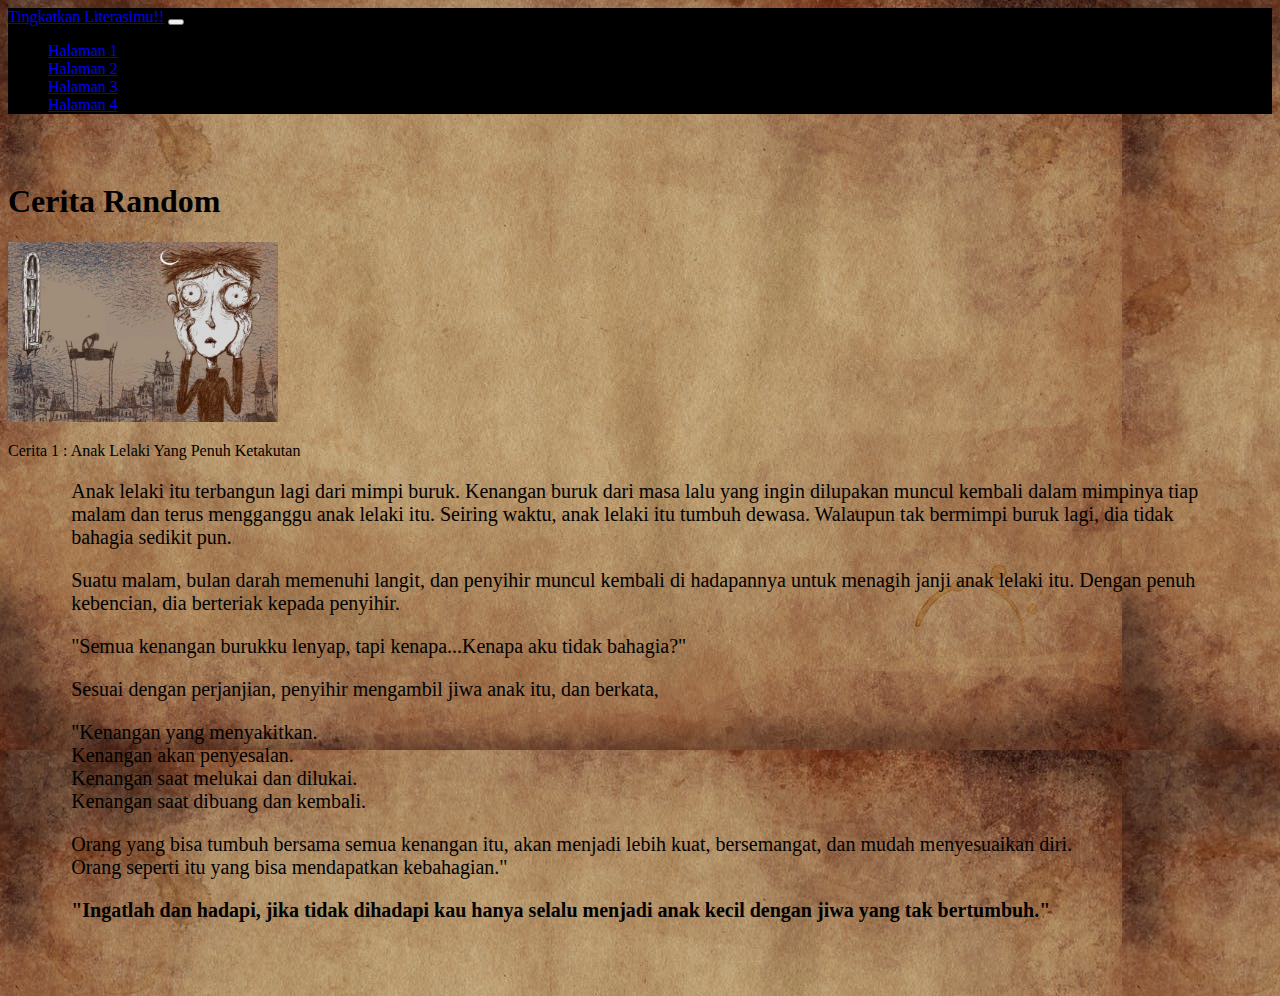
<file: halaman1/index.html>
<!doctype html>
<html lang="en">
  <head>
    <meta charset="utf-8">
    <meta name="viewport" content="width=device-width, initial-scale=1">
    <title>Halaman 1</title>

    <!--CSS-->
    <link rel="stylesheet" href="style.css">

    <!--Boostrap CSS-->
    <link href="https://cdn.jsdelivr.net/npm/bootstrap@5.3.2/dist/css/bootstrap.min.css" rel="stylesheet" integrity="sha384-T3c6CoIi6uLrA9TneNEoa7RxnatzjcDSCmG1MXxSR1GAsXEV/Dwwykc2MPK8M2HN" crossorigin="anonymous">
  </head>
  <body>
    
    <!--navbar-->
    <nav class="navbar navbar-expand-lg shadow-sm fixed-top navbar-dark">
        <div class="container">
          <a class="navbar-brand fs-4" href="file:///E:/sekolah/KRPL/tugas3_cerita/home/index.html">Tingkatkan Literasimu!!</a>
          <button class="navbar-toggler" type="button" data-bs-toggle="collapse" data-bs-target="#navbarNav" aria-controls="navbarNav" aria-expanded="false" aria-label="Toggle navigation">
            <span class="navbar-toggler-icon"></span>
          </button>
          <div class="collapse navbar-collapse" id="navbarNav">
            <ul class="navbar-nav ms-auto">
              <li class="nav-item">
                <a class="nav-link fs-5 active" aria-current="page" href="#">Halaman 1</a>
              </li>
              <li class="nav-item">
                <a class="nav-link fs-5" href="file:///E:/sekolah/KRPL/tugas3_cerita/halaman2/index.html">Halaman 2</a>
              </li>
              <li class="nav-item">
                <a class="nav-link fs-5" href="file:///E:/sekolah/KRPL/tugas3_cerita/halaman3/index.html">Halaman 3</a>
              </li>
              <li class="nav-item">
                <a class="nav-link fs-5" href="file:///E:/sekolah/KRPL/tugas3_cerita/halaman4/index.html">Halaman 4</a>
              </li>
            </ul>
          </div>
        </div>
      </nav>
    <!--end nav-->

    <!--Judul&Gambar-->
      <section class="judul">
        <div class="row text-center">
            <div class="col mt-5">
              <h1 class="display-6 mb-3">Cerita Random</h1>
              <img src="foto1.jpg" width="270">
              <p class="fs-3 mt-2 mb-3">Cerita 1 : Anak Lelaki Yang Penuh Ketakutan</p>
            </div>
      </section>
    <!--end Judul&Gambar-->
    
    <!--isi cerita-->
      <section class="cerita">
        <div class="text-center">
            <div>
                <p>Anak lelaki itu terbangun lagi dari mimpi buruk. Kenangan buruk dari masa lalu yang ingin dilupakan muncul kembali 
                    dalam mimpinya tiap malam dan terus mengganggu anak lelaki itu. Seiring waktu, anak lelaki itu tumbuh dewasa. 
                    Walaupun tak bermimpi buruk lagi, dia tidak bahagia sedikit pun.
                </p>
    
                <p>Suatu malam, bulan darah memenuhi langit, dan penyihir muncul kembali di hadapannya untuk menagih janji anak lelaki itu. 
                    Dengan penuh kebencian, dia berteriak kepada penyihir.
                </p>
    
                <p class="fst-italic">"Semua kenangan burukku lenyap, tapi kenapa...Kenapa aku tidak bahagia?"
                </p>
    
                <p>Sesuai dengan perjanjian, penyihir mengambil jiwa anak itu, dan berkata,
                </p>
    
                <p class="fst-italic">"Kenangan yang menyakitkan. 
                    <br>
                    Kenangan akan penyesalan. 
                    <br>
                    Kenangan saat melukai dan dilukai. 
                    <br>
                    Kenangan saat dibuang dan kembali.
                </p>
    
                <p class="fst-italic">Orang yang bisa tumbuh bersama semua kenangan itu, akan menjadi lebih kuat, bersemangat, dan mudah menyesuaikan diri.
                    <br>
                    Orang seperti itu yang bisa mendapatkan kebahagian."
                </p>
    
                <p class="fst-italic"><b>"Ingatlah dan hadapi, jika tidak dihadapi kau hanya selalu menjadi anak kecil dengan jiwa yang tak bertumbuh."    
                </b></p>
                <br>
                <br>
            </div>
        </div>
      </section>
    <!--end isi cerita-->

    <script src="https://cdn.jsdelivr.net/npm/bootstrap@5.3.2/dist/js/bootstrap.bundle.min.js" integrity="sha384-C6RzsynM9kWDrMNeT87bh95OGNyZPhcTNXj1NW7RuBCsyN/o0jlpcV8Qyq46cDfL" crossorigin="anonymous"></script>
  </body>
</html>
</file>
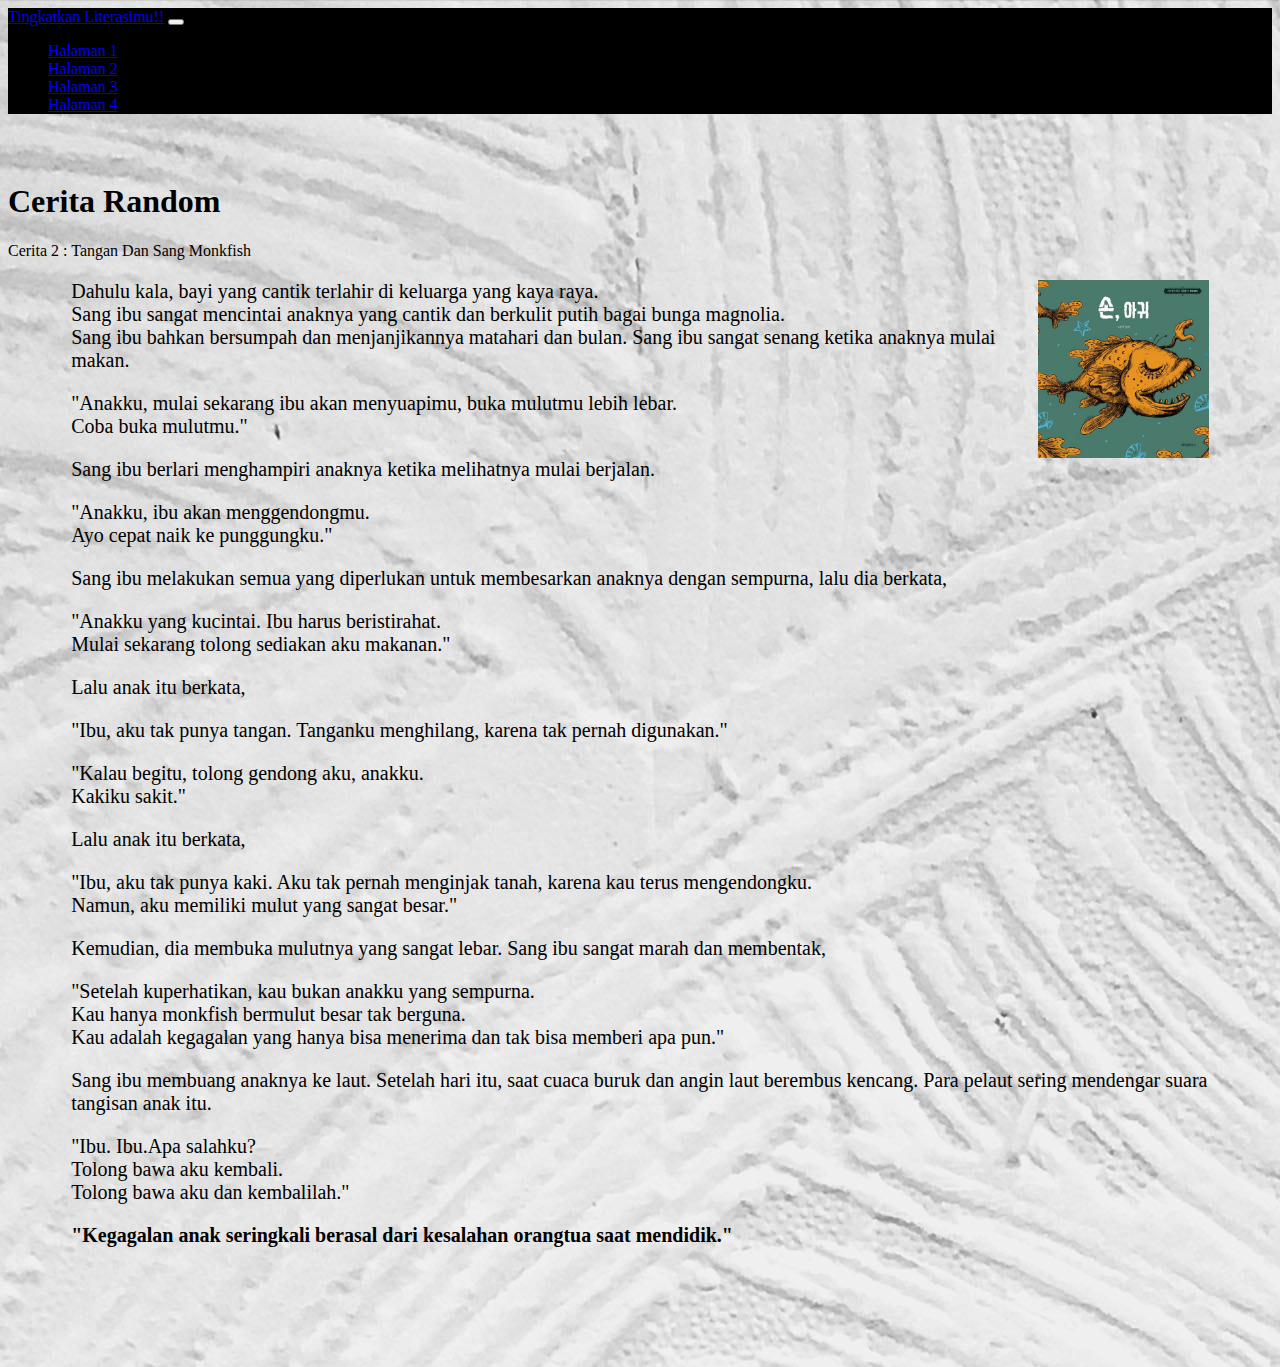
<file: halaman2/index.html>
<!doctype html>
<html lang="en">
  <head>
    <meta charset="utf-8">
    <meta name="viewport" content="width=device-width, initial-scale=1">
    <title>Halaman 2</title>

    <!--CSS-->
    <link rel="stylesheet" href="style.css">

    <!--Boostrap CSS-->
    <link href="https://cdn.jsdelivr.net/npm/bootstrap@5.3.2/dist/css/bootstrap.min.css" rel="stylesheet" integrity="sha384-T3c6CoIi6uLrA9TneNEoa7RxnatzjcDSCmG1MXxSR1GAsXEV/Dwwykc2MPK8M2HN" crossorigin="anonymous">
  </head>
  <body>
    
    <!--navbar-->
    <nav class="navbar navbar-expand-lg shadow-sm fixed-bottom navbar-dark">
        <div class="container">
          <a class="navbar-brand fs-4" href="file:///E:/sekolah/KRPL/tugas3_cerita/home/index.html">Tingkatkan Literasimu!!</a>
          <button class="navbar-toggler" type="button" data-bs-toggle="collapse" data-bs-target="#navbarNav" aria-controls="navbarNav" aria-expanded="false" aria-label="Toggle navigation">
            <span class="navbar-toggler-icon"></span>
          </button>
          <div class="collapse navbar-collapse" id="navbarNav">
            <ul class="navbar-nav ms-auto">
              <li class="nav-item">
                <a class="nav-link fs-5" aria-current="page" href="file:///E:/sekolah/KRPL/tugas3_cerita/halaman1/index.html">Halaman 1</a>
              </li>
              <li class="nav-item">
                <a class="nav-link fs-5 active" href="#">Halaman 2</a>
              </li>
              <li class="nav-item">
                <a class="nav-link fs-5" href="file:///E:/sekolah/KRPL/tugas3_cerita/halaman3/index.html">Halaman 3</a>
              </li>
              <li class="nav-item">
                <a class="nav-link fs-5" href="file:///E:/sekolah/KRPL/tugas3_cerita/halaman4/index.html">Halaman 4</a>
              </li>
            </ul>
          </div>
        </div>
      </nav>
    <!--end nav-->

    <!--Judul-->
    <section class="judul">
        <div class="text-center">
            <div>
              <h1 class="display-6 mb-3">Cerita Random</h1>
              <p class="fs-3 mt-2 mb-3">Cerita 2 : Tangan Dan Sang Monkfish</p>
            </div>
      </section>
    <!--end Judul-->

    <!--isi cerita-->
    <section class="cerita">
        <div>
          <div>
            <img src="foto3.jpg">
          </div>

            <div class="ceritanya">
              <p>Dahulu kala, bayi yang cantik terlahir di keluarga yang kaya raya. 
                <br>
                Sang ibu sangat mencintai anaknya yang cantik dan berkulit putih bagai bunga magnolia. 
                <br>
                Sang ibu bahkan bersumpah dan menjanjikannya matahari dan bulan. 
                Sang ibu sangat senang ketika anaknya mulai makan.
              </p>

              <p class="fst-italic">"Anakku, mulai sekarang ibu akan menyuapimu, buka mulutmu lebih lebar. 
                  <br>
                  Coba buka mulutmu."
              </p>

              <p>Sang ibu berlari menghampiri anaknya ketika melihatnya mulai berjalan.
              </p>

              <p class="fst-italic">"Anakku, ibu akan menggendongmu. 
                  <br>
                  Ayo cepat naik ke punggungku."
              </p>

              <p>Sang ibu melakukan semua yang diperlukan untuk membesarkan anaknya dengan sempurna, lalu dia berkata,
              </p>

              <p class="fst-italic">"Anakku yang kucintai. Ibu harus beristirahat. 
                  <br>
                  Mulai sekarang tolong sediakan aku makanan."
              </p>

              <p>Lalu anak itu berkata,
              </p>
              
              <p class="fst-italic">"Ibu, aku tak punya tangan. Tanganku menghilang, karena tak pernah digunakan."
              </p>

              <p class="fst-italic">"Kalau begitu, tolong gendong aku, anakku. 
                  <br>
                  Kakiku sakit."
              </p>

              <p>Lalu anak itu berkata,
              </p>

              <p class="fst-italic">"Ibu, aku tak punya kaki. Aku tak pernah menginjak tanah, karena kau terus mengendongku. 
                  <br>
                  Namun, aku memiliki mulut yang sangat besar."
              </p>

              <p>Kemudian, dia membuka mulutnya yang sangat lebar. Sang ibu sangat marah dan membentak,
              </p>

              <p class="fst-italic">"Setelah kuperhatikan, kau bukan anakku yang sempurna. 
                  <br>
                  Kau hanya monkfish bermulut besar tak berguna. 
                  <br>
                  Kau adalah kegagalan yang hanya bisa menerima dan tak bisa memberi apa pun."
              </p>

              <p>Sang ibu membuang anaknya ke laut. Setelah hari itu, saat cuaca buruk dan angin laut berembus kencang. 
                  Para pelaut sering mendengar suara tangisan anak itu.
              </p>

              <p class="fst-italic">"Ibu. Ibu.Apa salahku?
                  <br>
                  Tolong bawa aku kembali.
                  <br>
                  Tolong bawa aku dan kembalilah."
              </p>

              <p class="fst-italic"><b>"Kegagalan anak seringkali berasal dari kesalahan orangtua saat mendidik."</b></p>

                <br>
                <br>
                <br>
                <br>
            </div>
        </div>
      </section>
    <!--end isi cerita-->

    <script src="https://cdn.jsdelivr.net/npm/bootstrap@5.3.2/dist/js/bootstrap.bundle.min.js" integrity="sha384-C6RzsynM9kWDrMNeT87bh95OGNyZPhcTNXj1NW7RuBCsyN/o0jlpcV8Qyq46cDfL" crossorigin="anonymous"></script>
  </body>
</html>
</file>
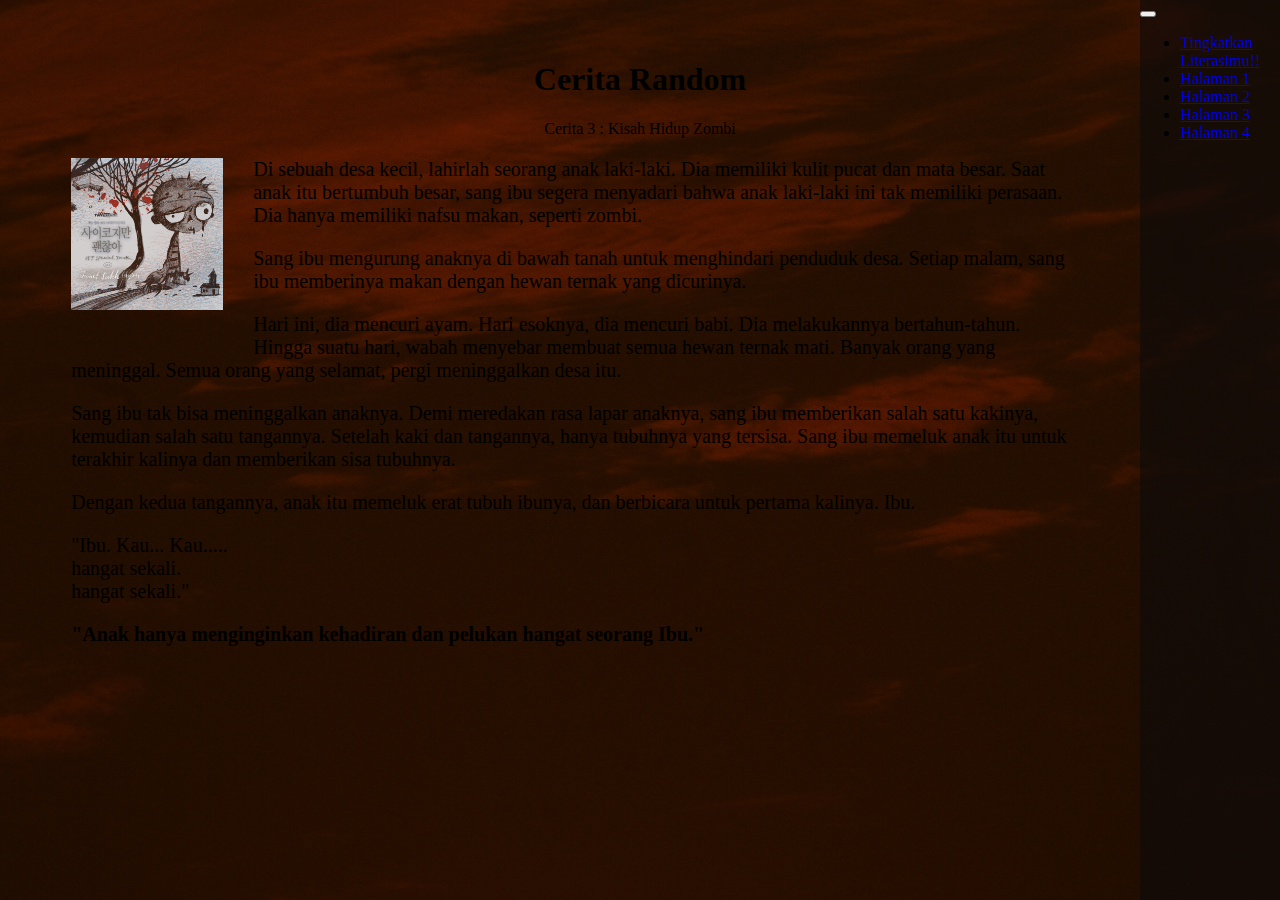
<file: halaman3/index.html>
<!DOCTYPE html>
<html lang="en">
<head>
    <meta charset="UTF-8">
    <meta name="viewport" content="width=device-width, initial-scale=1.0">
    <title>Halaman 3</title>
    <!-- link bootstrap -->
    <link href="https://cdn.jsdelivr.net/npm/bootstrap@5.3.1/dist/css/bootstrap.min.css" rel="stylesheet" integrity="sha384-4bw+/aepP/YC94hEpVNVgiZdgIC5+VKNBQNGCHeKRQN+PtmoHDEXuppvnDJzQIu9" crossorigin="anonymous">
    <!-- link css -->
    <link rel="stylesheet" href="style.css">
</head>
<body>
  <script src="https://cdn.jsdelivr.net/npm/bootstrap@5.3.1/dist/js/bootstrap.bundle.min.js" integrity="sha384-HwwvtgBNo3bZJJLYd8oVXjrBZt8cqVSpeBNS5n7C8IVInixGAoxmnlMuBnhbgrkm" crossorigin="anonymous"></script>

    <header>
      <!--navbar-->
      <nav
        class="navbar navbar-expand-lg navbar-dark shadow"
        style="background: rgba(12, 11, 11, 0.585);"
        <div class="container">
          <button
            class="navbar-toggler"
            type="button"
            data-bs-toggle="collapse"
            data-bs-target="#navbarNav"
            aria-controls="navbarNav"
            aria-expanded="false"
            aria-label="Toggle navigation"
          >
            <span class="navbar-toggler-icon"></span>
          </button>
          <div class="menu collapse navbar-collapse" id="navbarNav">
            <ul class="navbar-nav d-flex flex-column fs-6">
              <li class="navbar-brand">
                <a class="home nav-link mb-5 ms-2 text-white" href="file:///E:/sekolah/KRPL/tugas3_cerita/home/index.html">Tingkatkan <br> Literasimu!!</a>
              </li>
              <li class="nav-item">
                <a class="nav-link ms-2 fw-bold " href="file:///E:/sekolah/KRPL/tugas3_cerita/halaman1/index.html">Halaman 1</a>
              </li>
              <li class="nav-item">
                <a class="nav-link ms-2 fw-bold" href="file:///E:/sekolah/KRPL/tugas3_cerita/halaman2/index.html">Halaman 2</a>
              </li>
              <li class="nav-item" >
                <a class="nav-link ms-2 fw-bold active" href="#">Halaman 3</a>
              </li>
              <li class="nav-item ">
                <a class="nav-link ms-2 fw-bold" href="file:///E:/sekolah/KRPL/tugas3_cerita/halaman4/index.html">Halaman 4</a>
              </li>
            </ul>
          </div>
        </div>
      </nav>
      <!--end nav-->
    </header>

  <!--Judul-->
    <section class="judul">
      <div>
          <div class="mb-3 text-white">
            <h1 class="display-6">Cerita Random</h1>
            <p class="fs-3 mt-3 ">Cerita 3 : Kisah Hidup Zombi</p>
          </div>
      </div>
    </section>
  <!--end Judul-->

  <!--isi cerita-->
  <section class="cerita">
    <div>
      <div>
        <img src="foto5.jpeg">
      </div>

        <div class="ceritanya text-white">
            <p>Di sebuah desa kecil, lahirlah seorang anak laki-laki. Dia memiliki kulit pucat dan mata besar. 
                Saat anak itu bertumbuh besar, sang ibu segera menyadari bahwa anak laki-laki ini tak memiliki perasaan. 
                Dia hanya memiliki nafsu makan, seperti zombi.
            </p>

            <p>Sang ibu mengurung anaknya di bawah tanah untuk menghindari penduduk desa. Setiap malam, 
                sang ibu memberinya makan dengan hewan ternak yang dicurinya.
            </p>

            <p>Hari ini, dia mencuri ayam. Hari esoknya, dia mencuri babi. Dia melakukannya bertahun-tahun. 
                Hingga suatu hari, wabah menyebar membuat semua hewan ternak mati. Banyak orang yang meninggal. 
                Semua orang yang selamat, pergi meninggalkan desa itu.
            </p>

            <p>Sang ibu tak bisa meninggalkan anaknya. Demi meredakan rasa lapar anaknya, sang ibu memberikan salah satu kakinya, 
                kemudian salah satu tangannya. Setelah kaki dan tangannya, hanya tubuhnya yang tersisa. 
                Sang ibu memeluk anak itu untuk terakhir kalinya dan memberikan sisa tubuhnya.
            </p>

            <p>Dengan kedua tangannya, anak itu memeluk erat tubuh ibunya, dan berbicara untuk pertama kalinya. Ibu.
            </p>

            <p class="fst-italic">"Ibu. Kau... Kau.....
                <br>
                hangat sekali.
                <br>
                hangat sekali."
            </p>

            <p class="fst-italic"><b>"Anak hanya menginginkan kehadiran dan pelukan hangat seorang Ibu."</b></p>

            <br>
            <br>
            <br>
        </div>
    </div>
  </section>
  <!--end isi cerita-->

</body>
</html>
</file>
<file: halaman1/style.css>
body{
    background-image: url(background5.jpg);
}

nav{
    background-color: #000000;
}

.judul{
    padding-top: 2rem;
}

.cerita{
    margin-left: 5%;
    margin-right: 5%;
    font-size: 20px;
}

img:hover{
    -webkit-transform: scale(1.08);
    transform: scale(1.08);
}

@media screen and (max-width:1023px){
    .cerita{
        font-size: 15px;
    }
}

@media screen and (max-width:720px){
    img{
        width: 40%;
        float: none;
        
    }
}
</file>
<file: halaman2/style.css>
body{
    background-image: url(background8.jpg);
}

nav{
    background-color: #000;
}

.judul{
    padding-top: 2rem;
}

.cerita{
    margin-left: 5%;
    margin-right: 5%;
    font-size: 20px;
}

img{
    width: 15%;
    float: right;
    margin-bottom: 4%;
}

img:hover{
    -webkit-transform: scale(1.08);
    transform: scale(1.08);
}

@media screen and (max-width:1023px){
    img{
        width: 20%;
        float: none;
        display: block;
        margin-left: auto;
        margin-right: auto;
    }
    .cerita{
        font-size: 15px;
    }
}

@media screen and (max-width:720px){
    img{
        width: 30%;
        float: none;
        
    }
}
</file>
<file: halaman3/style.css>
body{
    background-image: url(background17.jpg);
    background-size: cover;
    background-attachment: fixed;
  }

.navbar {
    position: fixed;
    top: 0;
    right: 0;
    width: 140px;
    height: 100%;
    z-index: 1000;
}

.judul{
  padding-top: 2rem;
  text-align: center;
}

.cerita{
  margin-left: 5%;
  margin-right: 15%;
  font-size: 20px;
}

img{
  width: 15%;
  float: left;
  margin-bottom: 3%;
  margin-right: 3%;
}

img:hover{
  -webkit-transform: scale(1.08);
  transform: scale(1.08);
}

@media screen and (max-width:1023px){
  .navbar {
    width: 120px;
  }
  img{
      width: 20%;
      float: none;
  }
  .cerita{
      font-size: 15px;
      margin-right: 20%;
  }
}

@media screen and (max-width:720px){
  .navbar {
    width: 110px;
  }
  .judul{
    margin-left: 5%;
    text-align: start;
  }
  img{
      width: 40%;
      float: none;
  }
  .cerita{
    margin-left: 5%;
    margin-right: 28%;
    font-size: 15px;
  }
}
</file>
